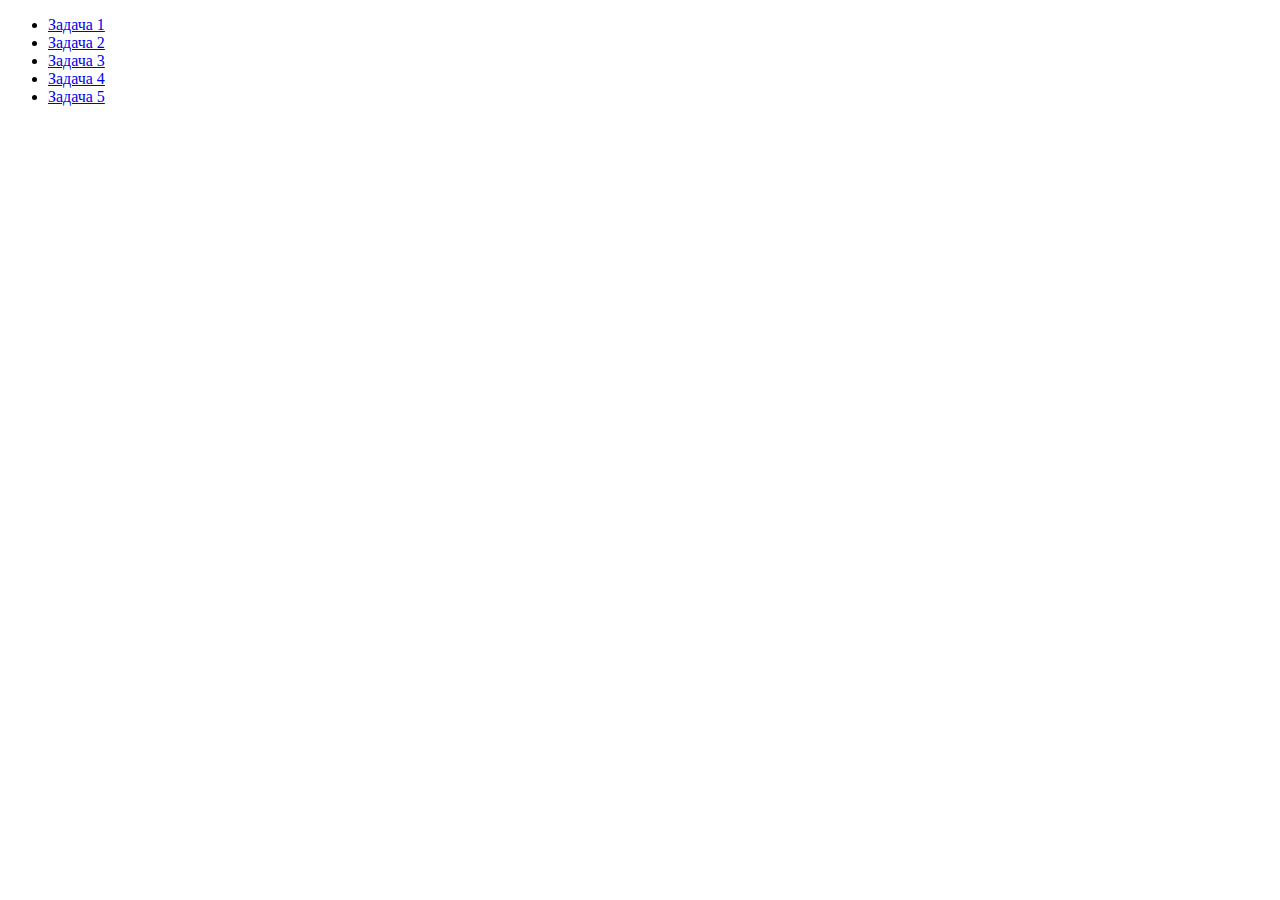
<file: index.html>
<!DOCTYPE html>
<html lang="en">

<head>
    <title>Document</title>
</head>

<body>
    <ul>
        <li>
            <a href="task1/index.html">Задача 1</a>
        </li>
        <li>
            <a href="task2/index.html">Задача 2</a>
        </li>
        <li>
            <a href="task3/index.html">Задача 3</a>
        </li>
        <li>
            <a href="task4/index.html">Задача 4</a>
        </li>
        <li>
            <a href="task5/index.html">Задача 5</a>
        </li>
    </ul>
</body>

</html>
</file>
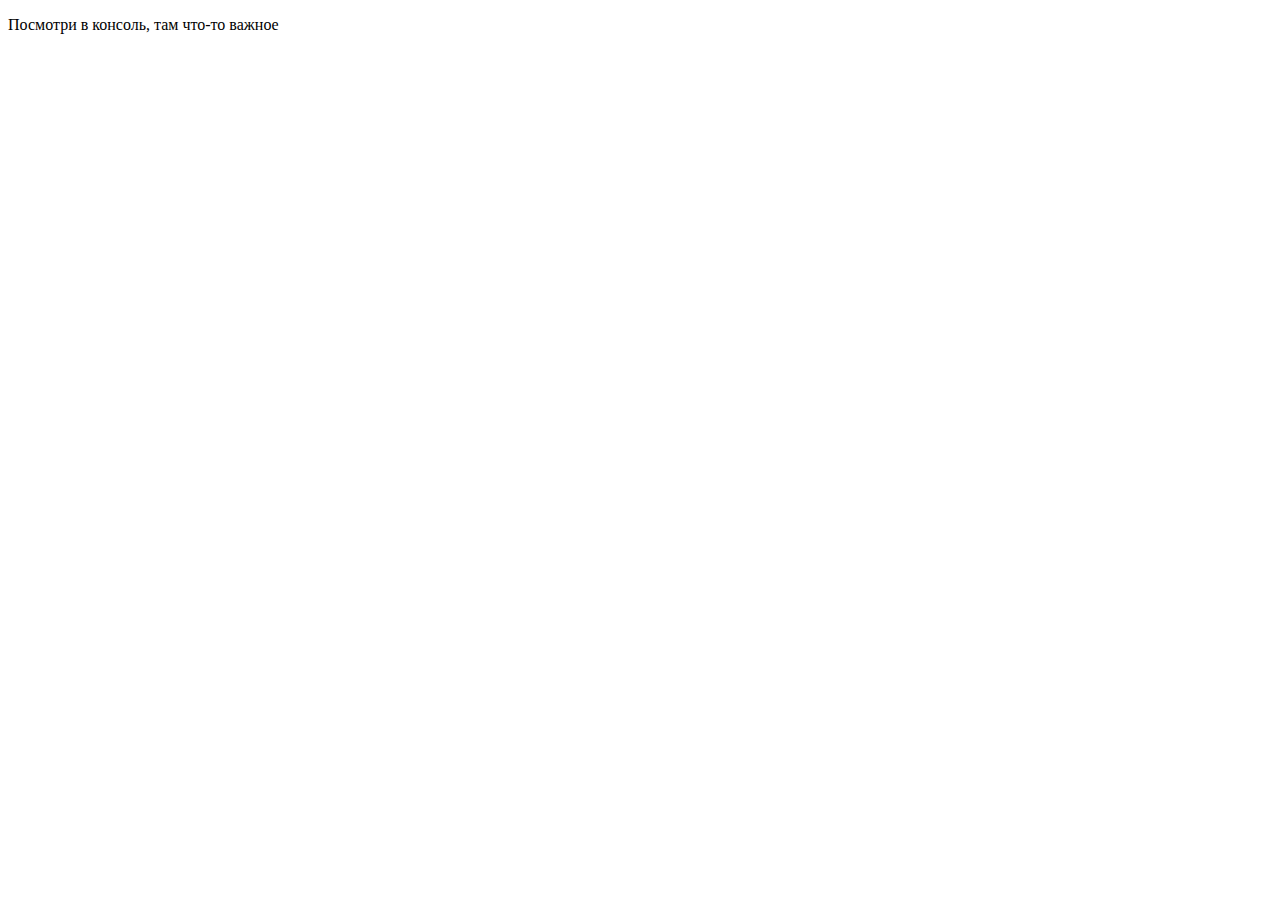
<file: task1/index.html>
<!DOCTYPE html>
<html lang="en">

<head>
    <meta charset="UTF-8">
    <title>JS-Start. 1 задача</title>
</head>

<body>
    <p>Посмотри в консоль, там что-то важное</p>
</body>

<script src="script.js"></script>

</html>
</file>
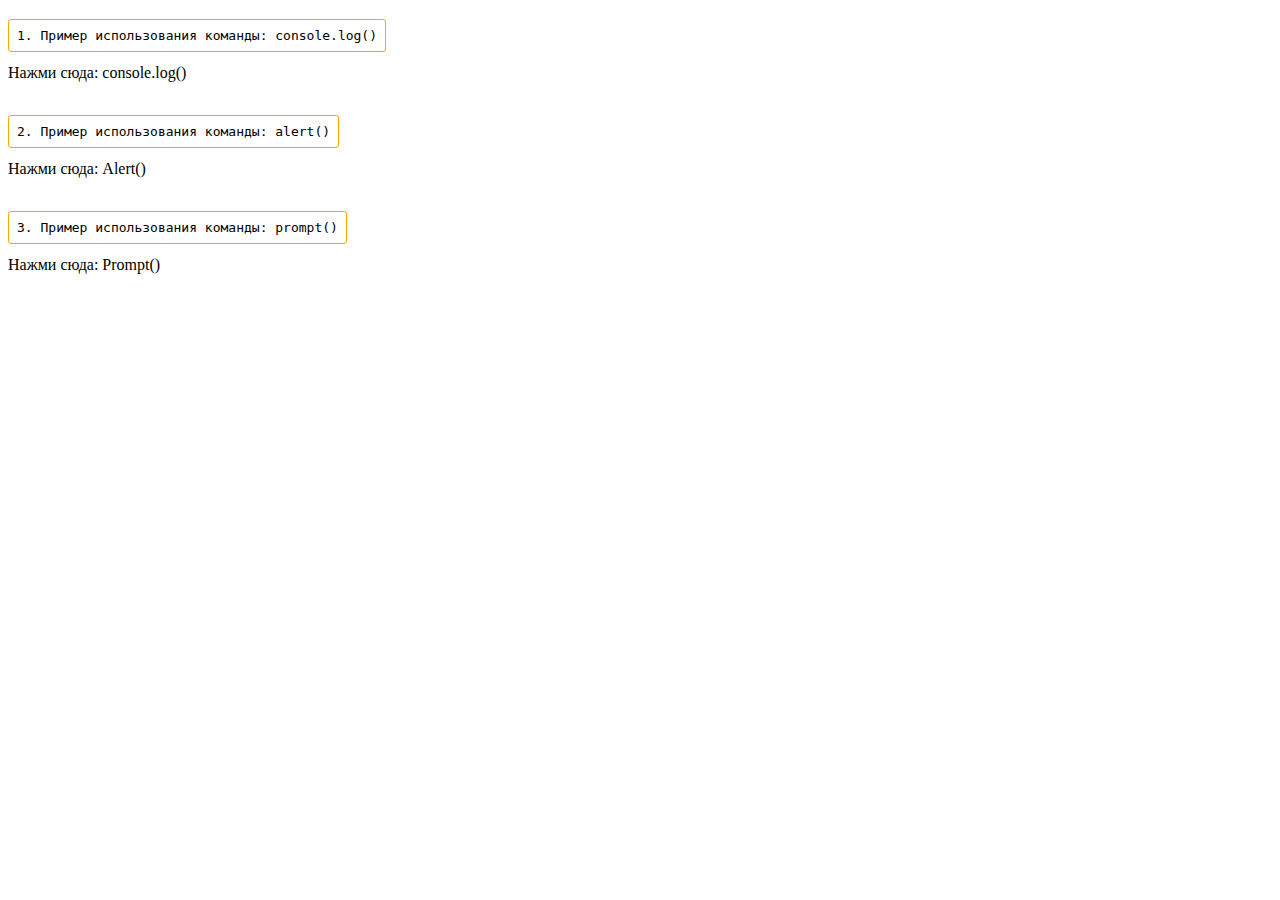
<file: task2/index.html>
<!DOCTYPE html>
<html lang="en">

<head>
    <meta charset="UTF-8">
    <title>JS-Start. 2 задача</title>
    <link rel="stylesheet" href="style.css">
</head>

<body>
    <br>
    <code class ="example">
        1. Пример использования команды: console.log()
    </code>
    <p id="consoleLog">Нажми сюда: console.log()</p>

    <code class ="example">
        2. Пример использования команды: alert()
    </code>
    <p id="alert">Нажми сюда: Alert()</p>
    
    <code class ="example">
        3. Пример использования команды: prompt()
    </code>
    <p id="prompt">Нажми сюда: Prompt()</p>
    
    
</body>

<script src="script.js"></script>

</html>
</file>
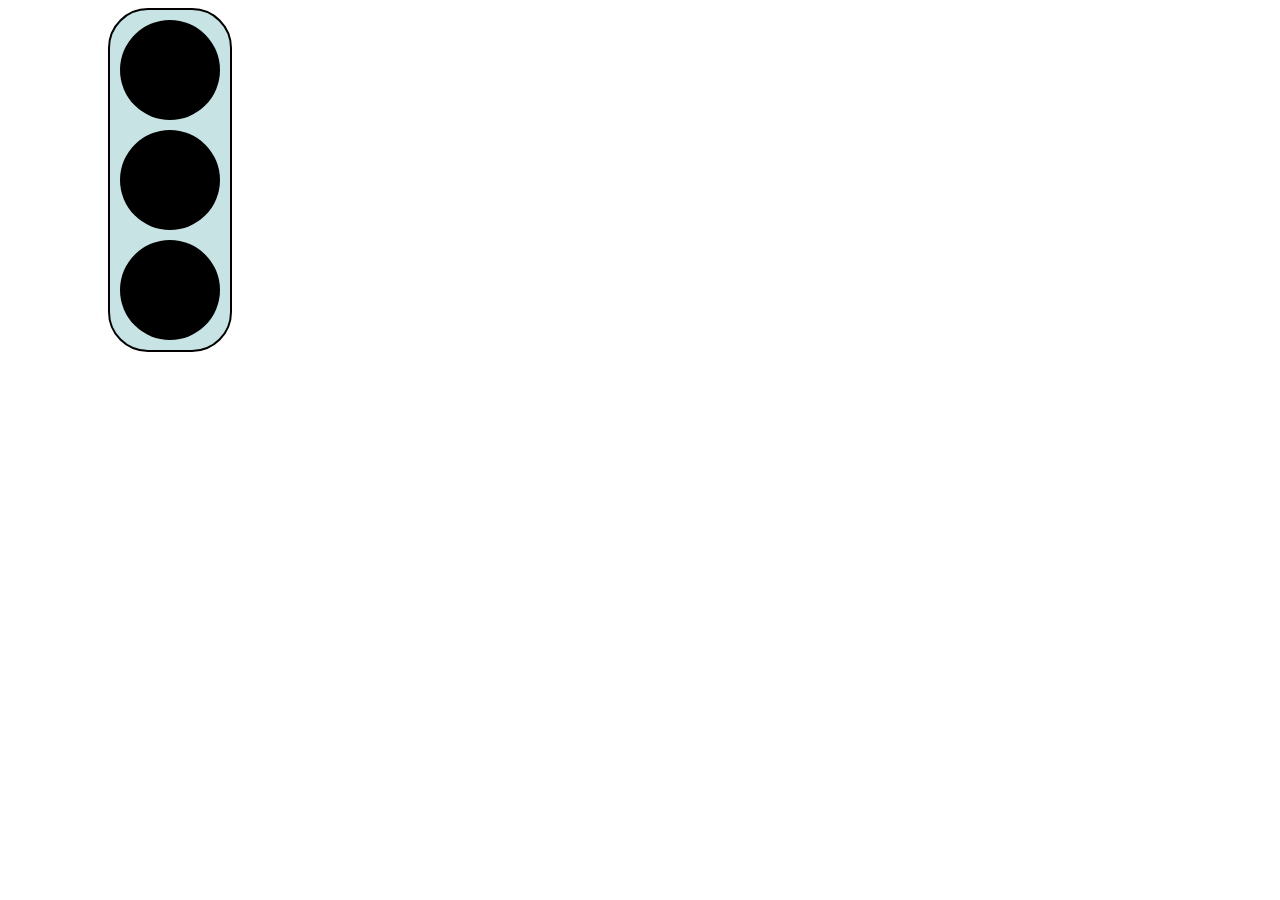
<file: task3/index.html>
<!DOCTYPE html>
<html lang="en">

<head>
    <meta charset="UTF-8">
    <title>JS-Start. 3 задача</title>
    <link rel="stylesheet" type="text/css" href="style.css">
</head>

<body>
    <div class="wrapper">
        <div class="trafficLight"></div>
        <div class="trafficLight"></div>
        <div class="trafficLight"></div>
    </div>
    
</body>

<script src="script.js"></script>

</html>
</file>
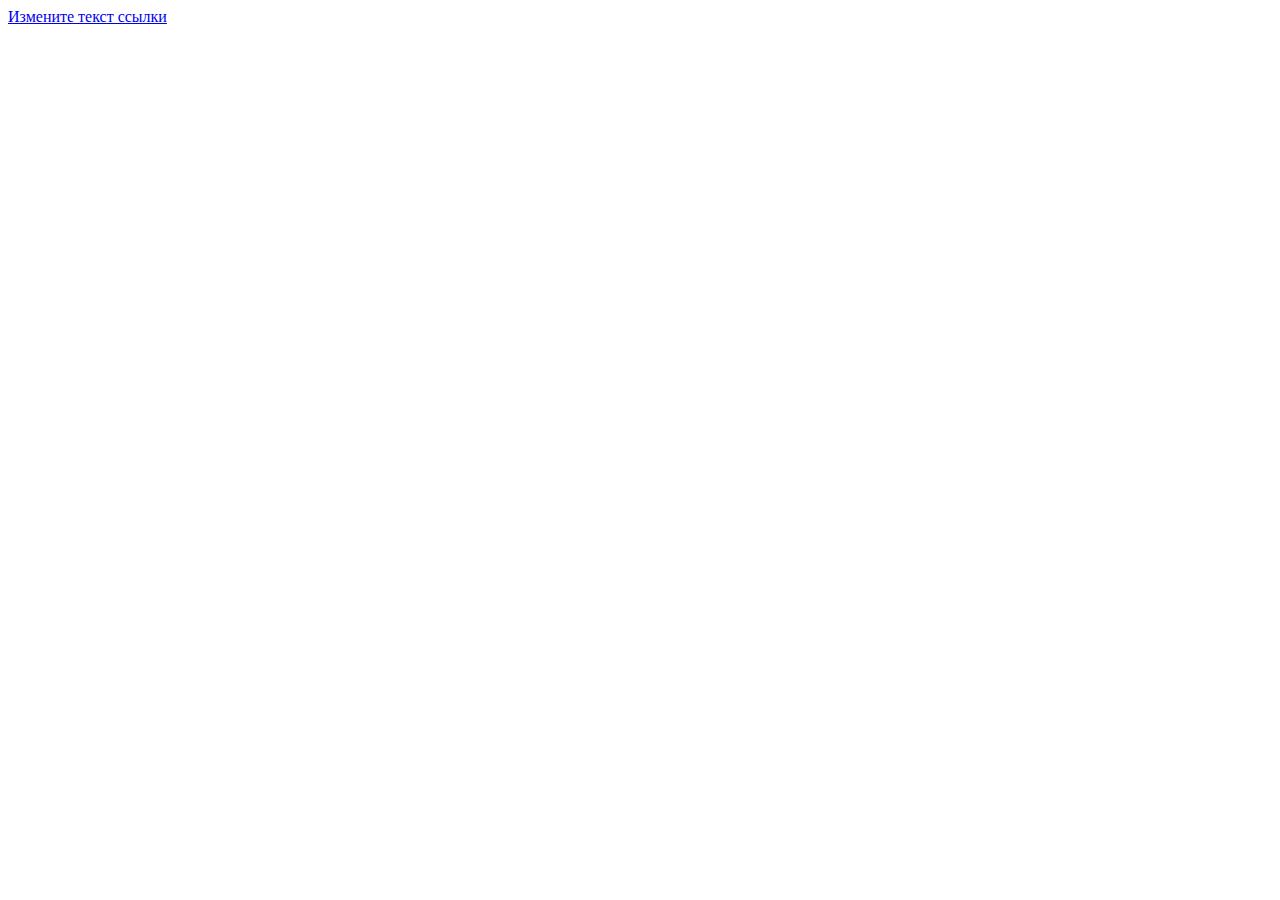
<file: task4/index.html>
<!DOCTYPE html>
<html lang="en">

<head>
    <meta charset="UTF-8">
    <title>JS-Start. 4 задача</title>
</head>

<body>
    <a href="#">Измените текст ссылки</a>

</body>

<script src="script.js"></script>

</html>
</file>
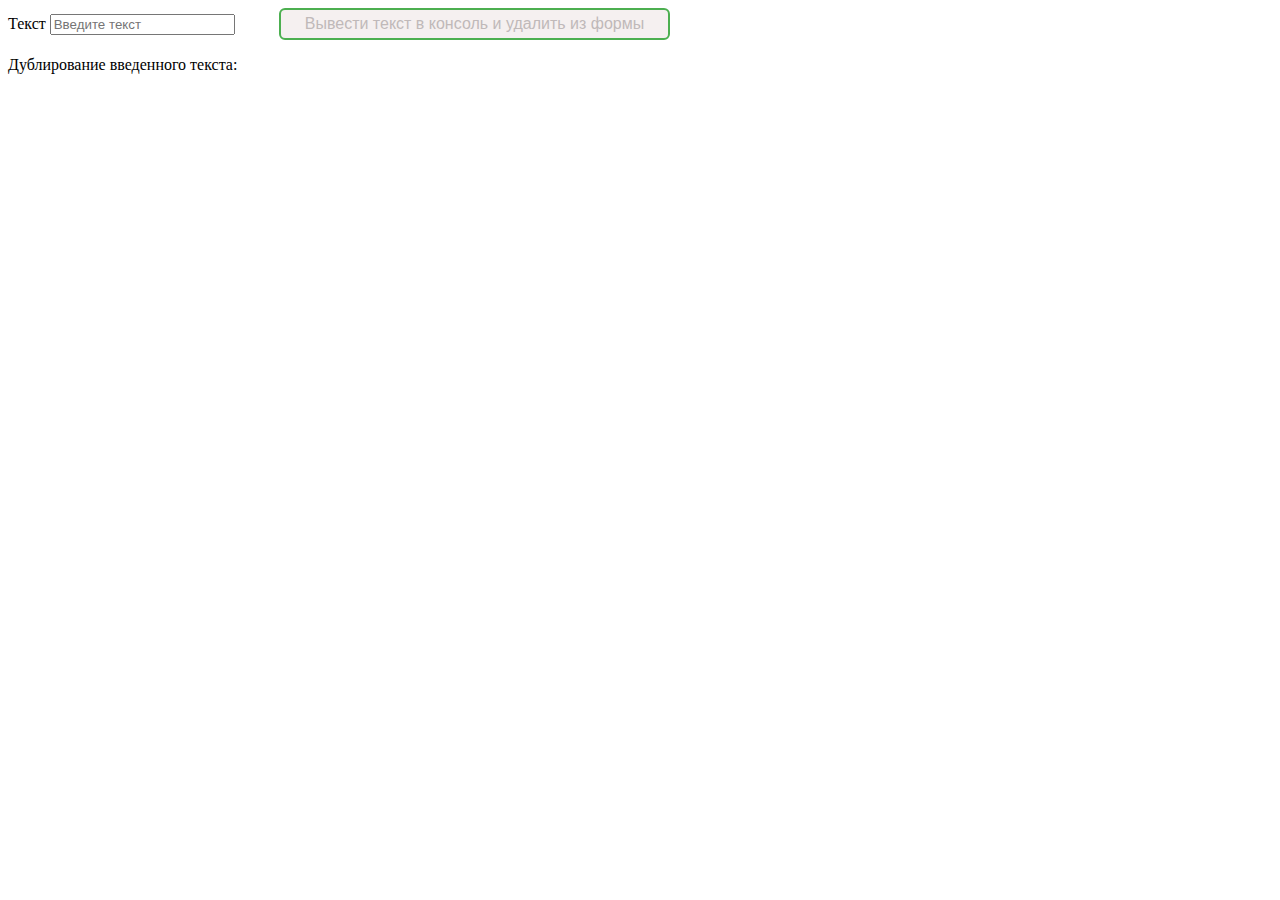
<file: task5/index.html>
<!DOCTYPE html>
<html lang="en">

<head>
    <meta charset="UTF-8">
    <title>JS-Start. 3 задача</title>
    <link rel="stylesheet" href="style.css">
</head>

<body>
    <form action="#">
        <label>
            Текст
            <input type="text" placeholder="Введите текст">
        </label>

        <button class="button" type="button">
            Вывести текст в консоль и удалить из формы
        </button>

        <p>Дублирование введенного текста:</p>
        <p id="duplicateField"></p>
    </form>
    
</body>

<script src="script.js"></script>

</html>
</file>
<file: task2/style.css>
.example{
    border: 1px solid orange;
    border-radius: 3px;
    margin: 20px 0;
    padding: 8px;
}
p{
    margin:20px 0px 40px 0px;
}
</file>
<file: task3/style.css>
.trafficLight/*One, .trafficLightTwo, .trafficLightThree*/ { 
    width: 100px;
    height: 100px;
    border-radius: 50%;
    background: black;
    margin: 10px;
    filter: saturate(2.5);
}
.wrapper{
    display: inline-block;
    border: 2px solid;
    border-radius: 40px;
    margin-left:  100px ;
    background-color: rgb(199, 227, 228);
    
}
</file>
<file: task5/style.css>
.button {
    margin-left: 40px;
    font-size: 16px;
    padding: 5px 24px;
    border-radius: 6px;
    border: 2px solid #4CAF50;
    transition-duration: 0.4s;
    
}
.button:hover {
    background-color: #4CAF50; 
    color: white;

    
}
.button:disabled{
    background-color:rgb(245, 240, 240); 
    color: rgb(192, 185, 185);   
}
</file>
